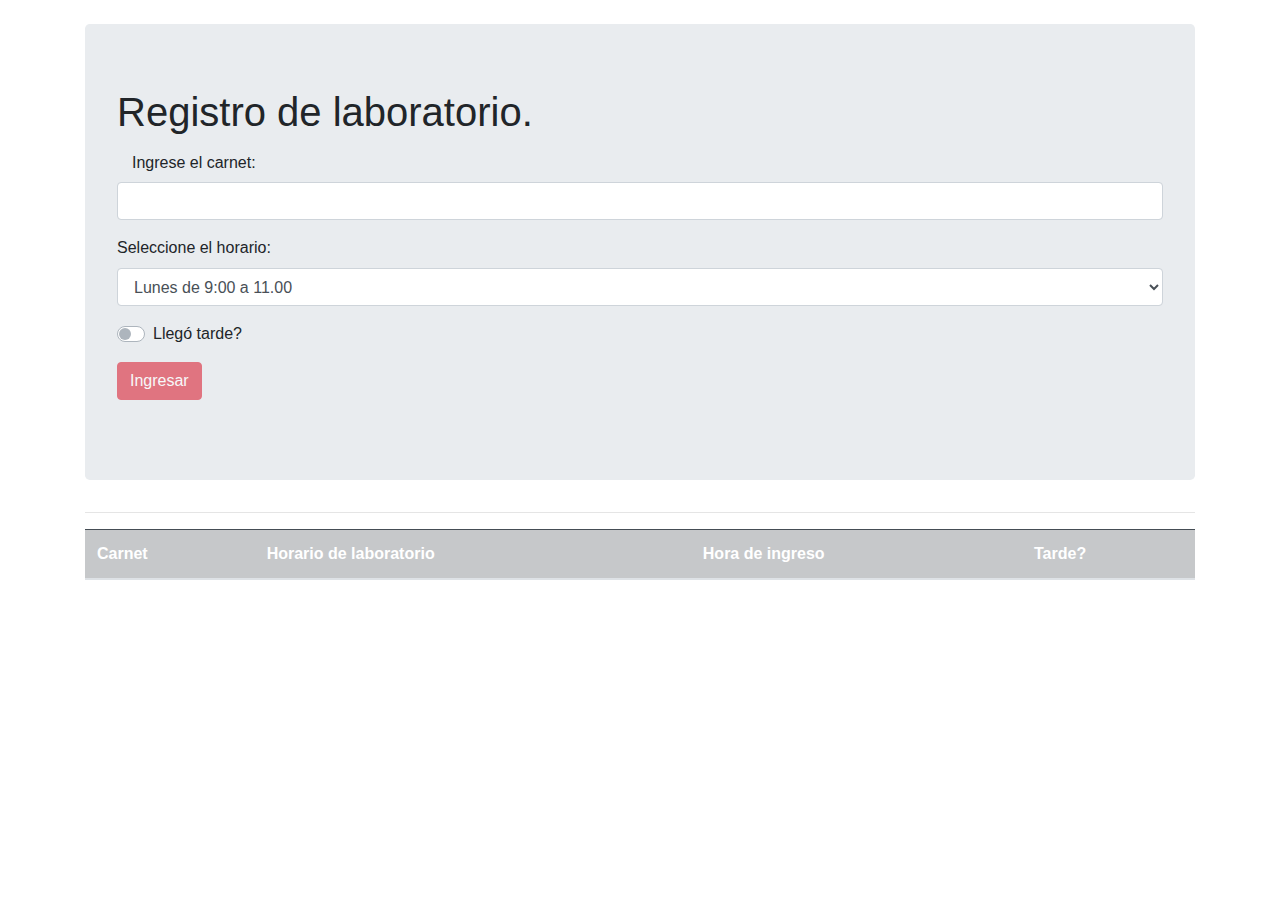
<file: Laboratorios/Laboratorio7/index.html>
<!DOCTYPE html>
<html lang="en">
  <head>
    <meta charset="UTF-8" />
    <meta name="viewport" content="width=device-width, initial-scale=1.0" />
    <meta http-equiv="X-UA-Compatible" content="ie=edge" />
    <link
      rel="stylesheet"
      href="https://stackpath.bootstrapcdn.com/bootstrap/4.3.1/css/bootstrap.min.css"
      integrity="sha384-ggOyR0iXCbMQv3Xipma34MD+dH/1fQ784/j6cY/iJTQUOhcWr7x9JvoRxT2MZw1T"
      crossorigin="anonymous"
    />
    <title>Register form</title>
  </head>
  <body>
    <div class="container">
      <br />
      <div class="jumbotron">
        <h1>
          Registro de laboratorio.
        </h1>

        <div class="form-group">
          <label for="carnet" class="col-sm-2 col-form-label"
            >Ingrese el carnet: </label
          ><br />
          <input
            class="form-control"
            type="text"
            name="carnet"
            id="carnet_field"
          />
        </div>

        <div class="form-group">
          <label for="schedule">Seleccione el horario:</label>
          <select name="schedule" class="form-control" id="schedule_field">
            <option>Lunes de 9:00 a 11.00</option>
            <option>Martes de 13:30 a 15:30</option>
            <option>Miércoles de 9:00 a 11.00</option>
            <option>Jueves de 13:30 a 15:30</option>
            <option>Viernes de 9:00 a 11.00</option>
            <option>Viernes de 15:30 a 17:30</option>
          </select>
        </div>

        <div class="form-group">
          <div class="custom-control custom-switch">
            <input
              type="checkbox"
              class="custom-control-input"
              id="late_switch"
            />
            <label class="custom-control-label" for="late_switch"
              >Llegó tarde?</label
            >
          </div>
        </div>

        <div class="form-group">
          <button type="button" class="btn btn-danger" id="submit_btn" disabled>
            Ingresar
          </button>
        </div>
      </div>

      <hr />

      <section>
        <table class="table table-hover">
          <thead>
            <tr class="table-dark">
              <th scope="col">Carnet</th>
              <th scope="col">Horario de laboratorio</th>
              <th scope="col">Hora de ingreso</th>
              <th scope="col">Tarde?</th>
            </tr>
          </thead>
          <tbody id="table_body"></tbody>
        </table>
      </section>
    </div>
  </body>
  <script src="./assets/main.js"></script>
</html>
</file>
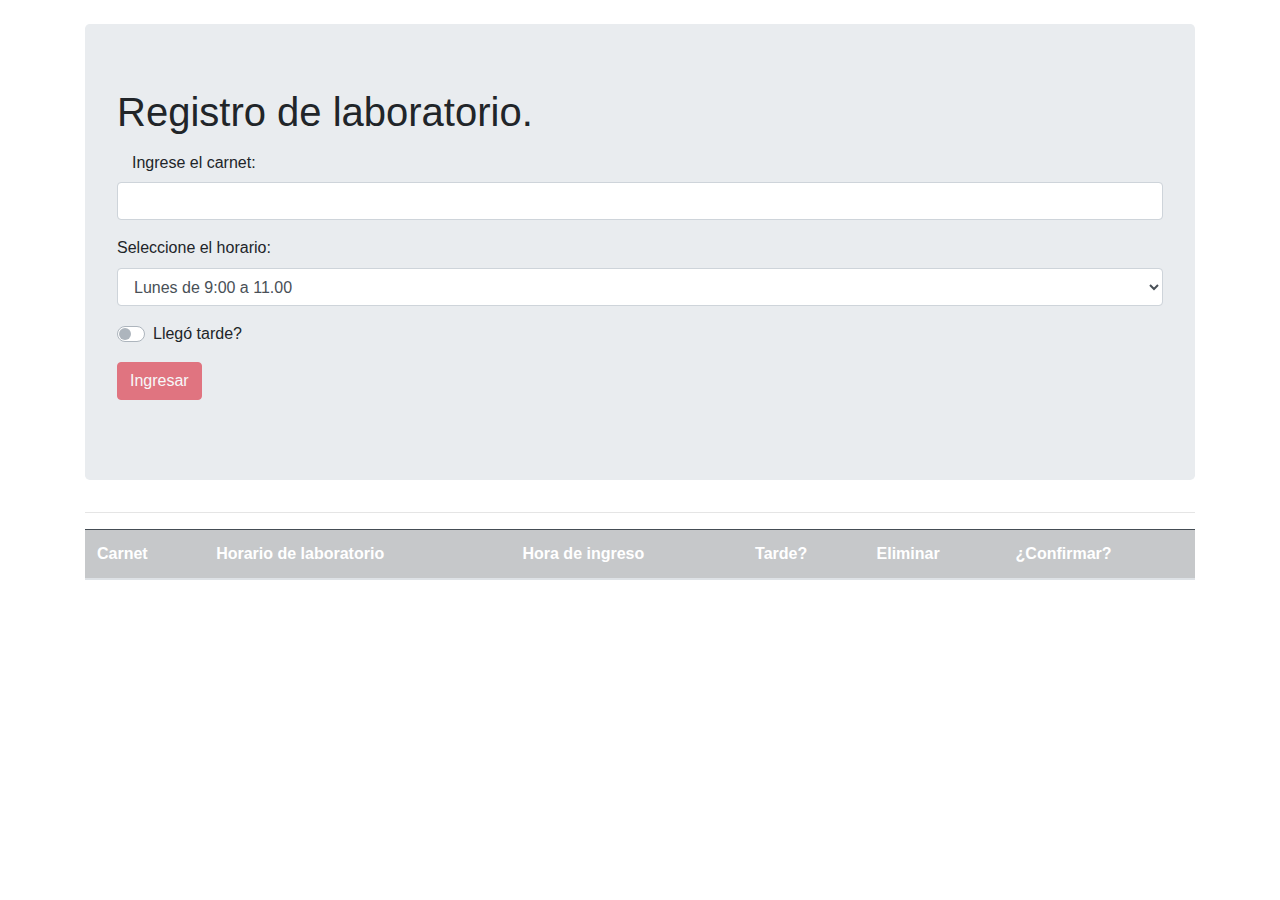
<file: Laboratorios/Laboratorio8/index.html>
<!DOCTYPE html>
<html lang="en">

<head>
  <meta charset="UTF-8" />
  <meta name="viewport" content="width=device-width, initial-scale=1.0" />
  <meta http-equiv="X-UA-Compatible" content="ie=edge" />
  <link rel="stylesheet" href="https://stackpath.bootstrapcdn.com/bootstrap/4.3.1/css/bootstrap.min.css"
    integrity="sha384-ggOyR0iXCbMQv3Xipma34MD+dH/1fQ784/j6cY/iJTQUOhcWr7x9JvoRxT2MZw1T" crossorigin="anonymous" />
  <title>Register form</title>
</head>

<body>
  <div class="container">
    <br />
    <div class="jumbotron">
      <h1>
        Registro de laboratorio.
      </h1>

      <div class="form-group">
        <label for="carnet" class="col-sm-2 col-form-label">Ingrese el carnet: </label><br />
        <input class="form-control" type="text" name="carnet" id="carnet_field" />
      </div>

      <div class="form-group">
        <label for="schedule">Seleccione el horario:</label>
        <select name="schedule" class="form-control" id="schedule_field">
          <option>Lunes de 9:00 a 11.00</option>
          <option>Martes de 13:30 a 15:30</option>
          <option>Miércoles de 9:00 a 11.00</option>
          <option>Jueves de 13:30 a 15:30</option>
          <option>Viernes de 9:00 a 11.00</option>
          <option>Viernes de 15:30 a 17:30</option>
        </select>
      </div>

      <div class="form-group">
        <div class="custom-control custom-switch">
          <input type="checkbox" class="custom-control-input" id="late_switch" />
          <label class="custom-control-label" for="late_switch">Llegó tarde?</label>
        </div>
      </div>

      <div class="form-group">
        <button type="button" class="btn btn-danger" id="submit_btn" disabled>
          Ingresar
        </button>
      </div>
    </div>

    <hr />

    <section>
      <table class="table table-hover">
        <thead>
          <tr class="table-dark">
            <th scope="col">Carnet</th>
            <th scope="col">Horario de laboratorio</th>
            <th scope="col">Hora de ingreso</th>
            <th scope="col">Tarde?</th>
            <th scope="col">Eliminar</th>
            <th scope="col">¿Confirmar?</th>
          </tr>
        </thead>
        <tbody id="table_body"></tbody>
      </table>
    </section>
  </div>
</body>
<script src="./assets/main.js"></script>

</html>
</file>
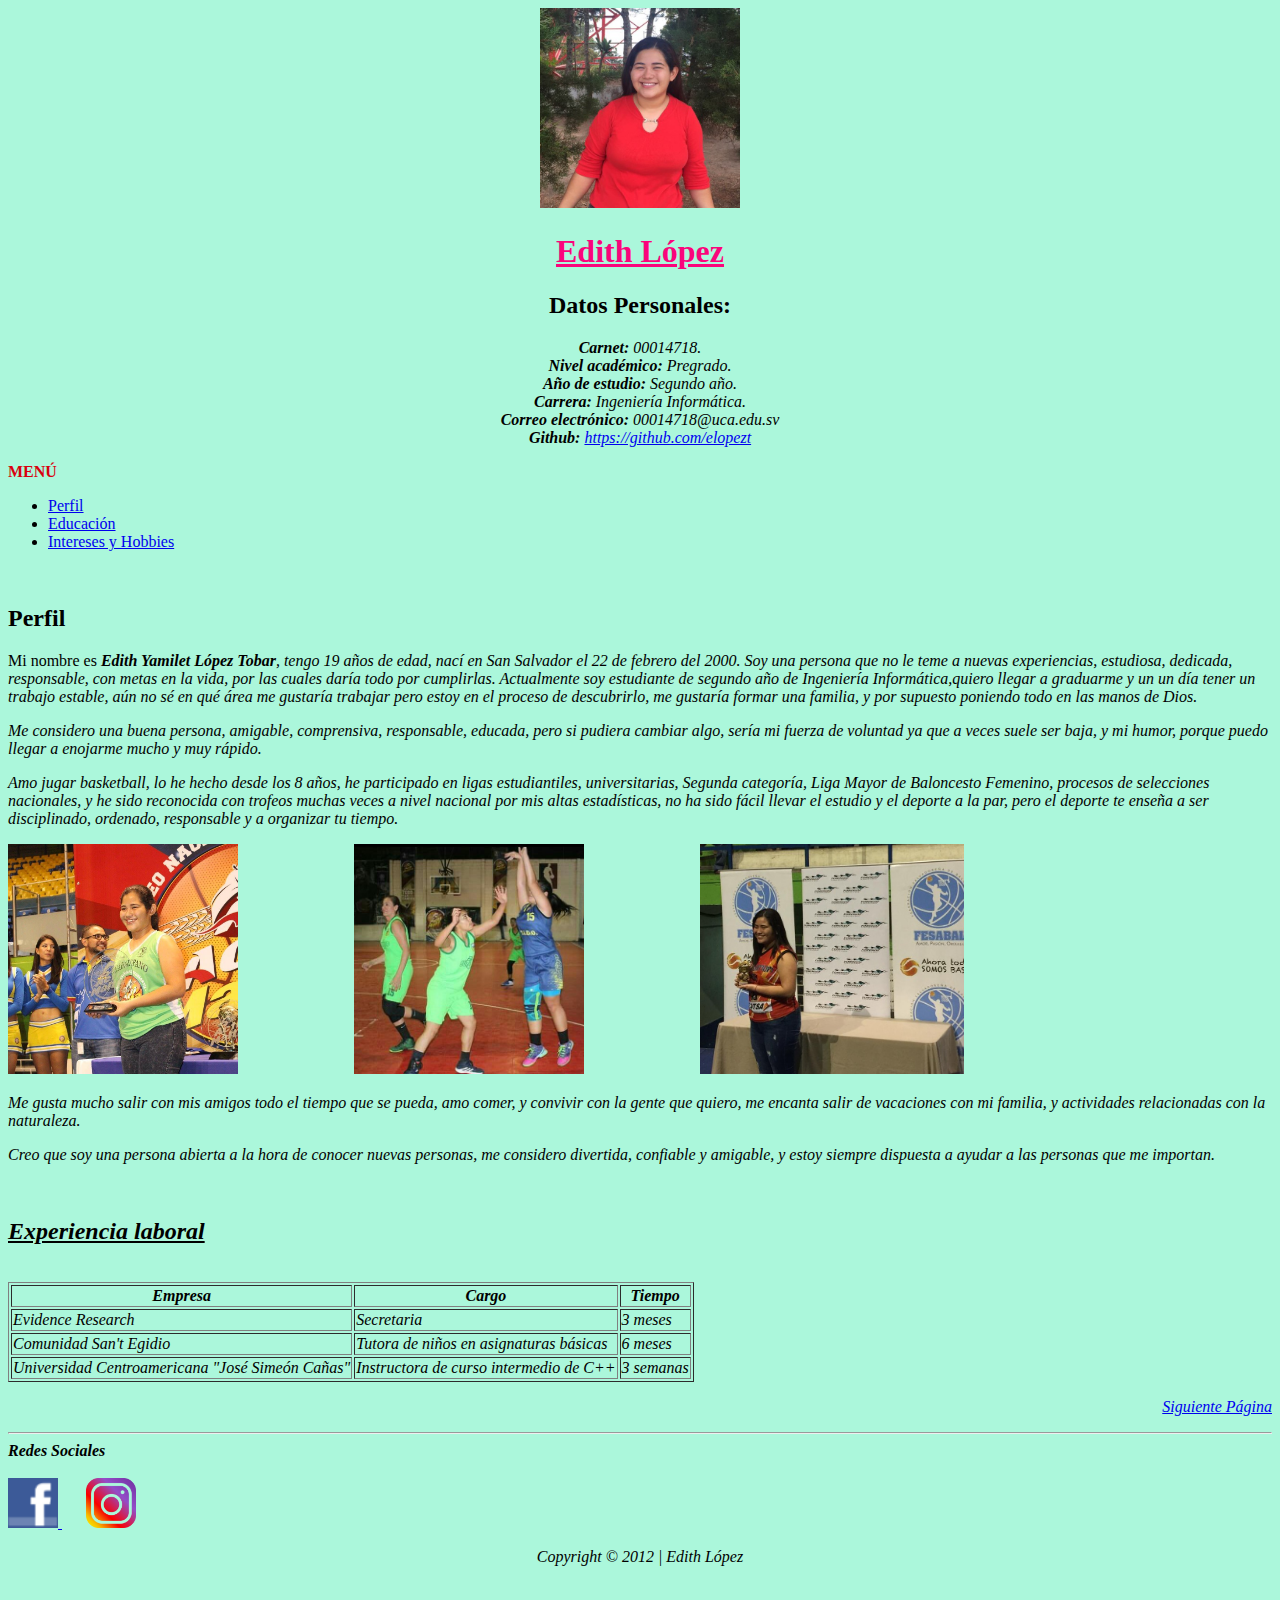
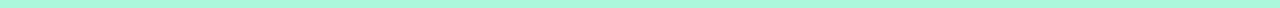
<file: Tarea1/Página1.html>
<!DOCTYPE html>
<html lang="en">

<head>
    <meta charset="UTF-8">
    <meta name="viewport" content="width=device-width, initial-scale=1.0">
    <meta http-equiv="X-UA-Compatible" content="ie=edge">
    <title>Curriculum Vitae</title>
</head>

<body bgcolor="#abf7db">
    <header align=center>
        <img src="/Tarea1/Imagenes y videos/69146755_867759913598266_2203474452283392000_n.jpg" width="200">
        <h1 style="color:#fa057b"><u>Edith López</u></h1>

        <div>
            <h2 align=center> Datos Personales:</h2>
            <p align=center>
                <em>
                    <b>Carnet:</b> 00014718. <br>
                    <b>Nivel académico:</b> Pregrado.<br>
                    <b>Año de estudio: </b>Segundo año.<br>
                    <b>Carrera:</b> Ingeniería Informática.<br>
                    <b>Correo electrónico:</b> 00014718@uca.edu.sv <br>
                    <b>Github:</b> <a href="https://github.com/elopezt">https://github.com/elopezt</a>
                </em>
            </p>
        </div>
    </header>

    <nav>
        <div>
            <p style="color:#d9000e"><b>MENÚ</b></p>
            <ul>
                <li>
                    <a href="/Tarea1/Página1.html">Perfil</a>
                </li>
                <li>
                    <a href="/Tarea1/Página2.html">Educación</a>
                </li>
                <li>
                    <a href="/Tarea1/Página3.html">Intereses y Hobbies</a>
                </li>
            </ul>
        </div>
    </nav>

    <br>
    <Main>

        <section>
            <h2>Perfil</h2>
            <article>
                <p>Mi nombre es <strong><em>Edith Yamilet López Tobar<em></strong>, tengo 19 años de edad, nací en San
                    Salvador
                    el 22 de febrero del
                    2000.
                    Soy una persona que no le teme a nuevas experiencias, estudiosa, dedicada, responsable, con metas
                    en la vida, por las cuales daría todo por cumplirlas. Actualmente soy estudiante de segundo año de
                    Ingeniería Informática,quiero llegar a graduarme y un un día tener un trabajo estable, aún no sé en
                    qué
                    área me gustaría trabajar pero estoy en el proceso de descubrirlo, me gustaría formar una familia, y
                    por
                    supuesto poniendo todo en las manos de Dios.</p>

                <p> Me considero una buena persona, amigable, comprensiva, responsable, educada, pero si pudiera cambiar
                    algo, sería mi fuerza de voluntad ya que a veces suele ser baja, y mi humor, porque puedo llegar a
                    enojarme mucho y muy rápido.</p>

                <p>Amo jugar basketball, lo he hecho desde los 8 años, he participado en ligas estudiantiles,
                    universitarias,
                    Segunda categoría, Liga Mayor de Baloncesto Femenino, procesos de selecciones nacionales, y he sido
                    reconocida
                    con trofeos muchas veces a nivel nacional por mis altas estadísticas, no ha sido fácil llevar el
                    estudio
                    y el deporte a la par, pero el deporte te enseña a ser disciplinado, ordenado, responsable y a
                    organizar
                    tu
                    tiempo.</p>

                <img src="/Tarea1/Imagenes y videos/15894985_1220536951368961_4225102605750397032_n.jpg" width="230">
                &nbsp; &nbsp; &nbsp; &nbsp; &nbsp;&nbsp; &nbsp; &nbsp; &nbsp; &nbsp;&nbsp; &nbsp; &nbsp; &nbsp; &nbsp;
                <img src="/Tarea1/Imagenes y videos/59334978_2185642351525078_4876052164713119744_n.jpg" width="230">
                &nbsp; &nbsp; &nbsp; &nbsp; &nbsp;&nbsp; &nbsp; &nbsp; &nbsp; &nbsp;&nbsp; &nbsp; &nbsp; &nbsp; &nbsp;
                <img src="/Tarea1/Imagenes y videos/premio.jpg" width="264">&nbsp; &nbsp; &nbsp; &nbsp;


                <p>Me gusta mucho salir con mis amigos todo el tiempo que se pueda, amo comer, y convivir con la gente
                    que
                    quiero, me encanta salir de vacaciones con mi familia, y actividades relacionadas con la naturaleza.
                </p>

                <p>Creo que soy una persona abierta a la hora de conocer nuevas personas, me considero divertida,
                    confiable
                    y amigable, y estoy siempre dispuesta a ayudar a las personas que me importan.</p>
            </article>
        </section>

        <br>

        <section>
            <h2><i><u>Experiencia laboral</u></i></h2><br>
            <table border="1">
                <tr>
                    <th>Empresa</th>
                    <th>Cargo</th>
                    <th>Tiempo</th>
                </tr>

                <tr>
                    <td> Evidence Research</td>
                    <td> Secretaria</td>
                    <td> 3 meses</td>
                </tr>

                <tr>
                    <td> Comunidad San't Egidio</td>
                    <td> Tutora de niños en asignaturas básicas</td>
                    <td> 6 meses</td>

                </tr>
                <tr>
                    <td> Universidad Centroamericana "José Simeón Cañas"</td>
                    <td> Instructora de curso intermedio de C++</td>
                    <td> 3 semanas</td>
                </tr>
            </table>
        </section>
    </Main>

    <div>
        <p align=right> <a href="/Tarea1/Página2.html"> Siguiente Página</a></p>
    </div>

    <hr>

    <footer>
        <b><em>Redes Sociales</em></b><br><br>

        <a href="https://www.facebook.com/edithlopez58" target="_blank"><img alt="Sigueme en Facebook"
                src="/Tarea1/Imagenes y videos/face.png" title="Sígueme en Facebook" width="50" />
        </a> &nbsp; &nbsp; &nbsp;

        <a href="https://instagram.com/edithlopez_15/" target="_blank"><img alt="Sigueme en Instagram" width="50"
                src="/Tarea1/Imagenes y videos/instagram-png-instagram-png-logo-1455.png" title="Sígueme en Instagram">
        </a>

        <p align=center>Copyright © 2012 | Edith López</p><br>
    </footer>
</body>

</html>
</file>
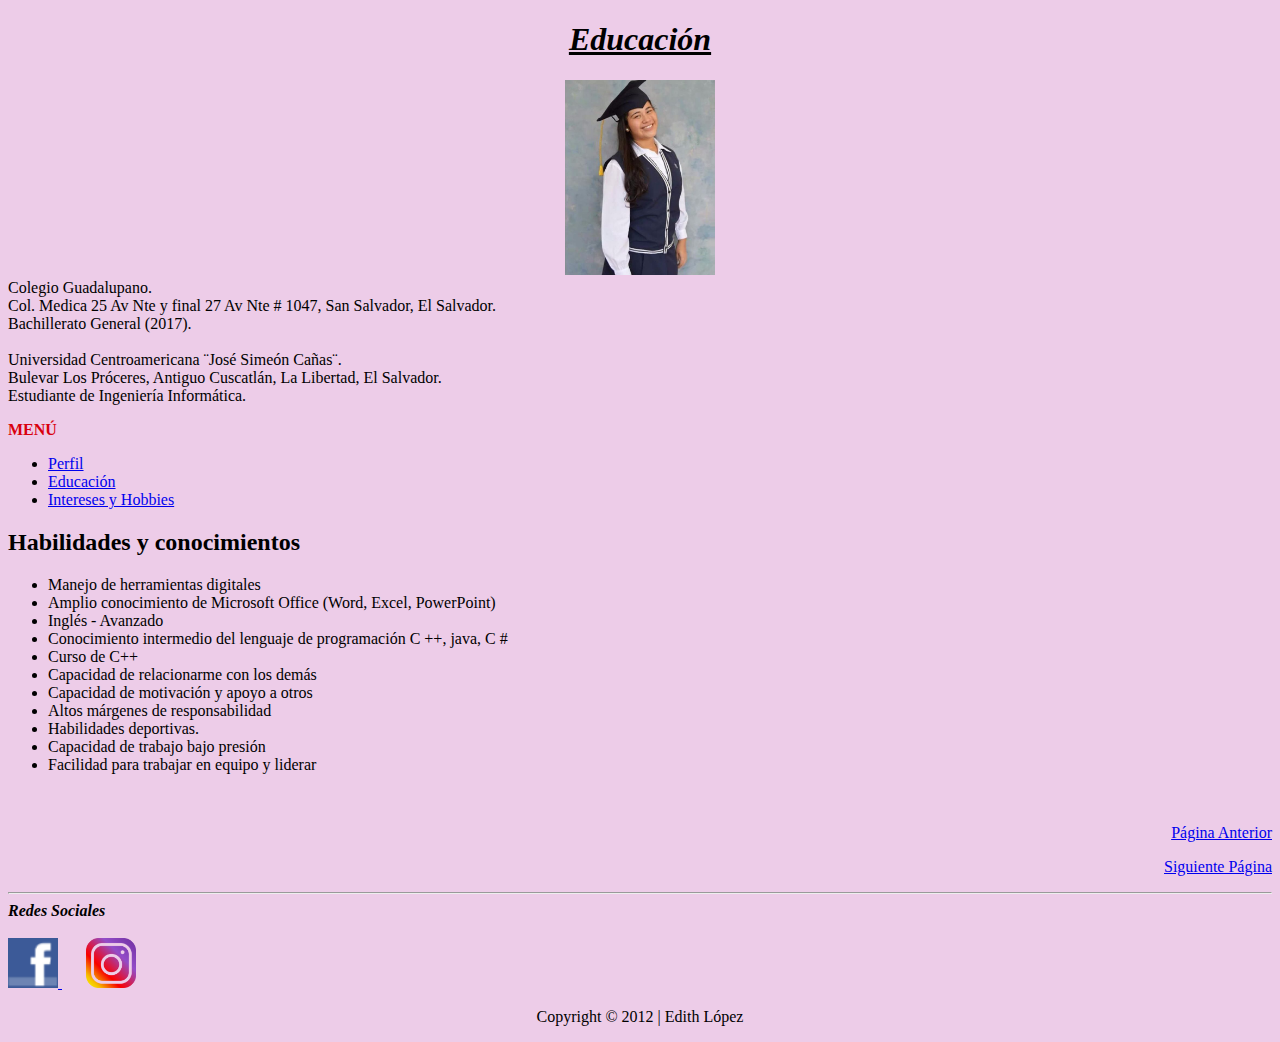
<file: Tarea1/Página2.html>
<!DOCTYPE html>
<html lang="en">

<head>
    <meta charset="UTF-8">
    <meta name="viewport" content="width=device-width, initial-scale=1.0">
    <meta http-equiv="X-UA-Compatible" content="ie=edge">
    <title>Educación</title>
</head>

<body bgcolor="#edcce8">

    <header align=center>

        <em><u>
                <h1>Educación</h1>
            </u></em>

        <img src="/Tarea1/Imagenes y videos/Edith.jpg" width="150">
    </header>

    <main>
        <section>
            <li>Colegio Guadalupano.<br>
                Col. Medica 25 Av Nte y final 27 Av Nte # 1047, San Salvador, El Salvador.<br>
                Bachillerato General (2017). </li>
            <br>
            <li> Universidad Centroamericana ¨José Simeón Cañas¨.<br>
                Bulevar Los Próceres, Antiguo Cuscatlán, La Libertad, El Salvador.<br>
                Estudiante de Ingeniería Informática.</li>
            </ul>
        </section>

        <nav>
            <p style="color:#d9000e"><b>MENÚ</b></p>
            <ul>
                <li><a href="/Tarea1/Página1.html">Perfil</a> </li>
                <li> <a href="/Tarea1/Página2.html">Educación</a></li>
                <li><a href="/Tarea1/Página3.html">Intereses y Hobbies</a></li>
            </ul>
        </nav>

        <div>
            <h2>Habilidades y conocimientos</h2>
            <ul>
                <li>Manejo de herramientas digitales</li>
                <li>Amplio conocimiento de Microsoft Office (Word, Excel, PowerPoint)</li>
                <li>Inglés - Avanzado</li>
                <li>Conocimiento intermedio del lenguaje de programación C ++, java, C #</li>
                <li>Curso de C++</li>
                <li>Capacidad de relacionarme con los demás</li>
                <li>Capacidad de motivación y apoyo a otros</li>
                <li>Altos márgenes de responsabilidad</li>
                <li>Habilidades deportivas.</li>
                <li>Capacidad de trabajo bajo presión</li>
                <li>Facilidad para trabajar en equipo y liderar</li>
            </ul>
        </div>
        <br>
    </main>

    <div>
        <p align=right> <a href="/Tarea1/Página1.html"> Página Anterior</a></p>
        <p align=right> <a href="/Tarea1/Página3.html"> Siguiente Página</a></p>
    </div>
    </section>

    <hr>

    <footer>
        <b><em>Redes Sociales</em></b><br><br>

        <a href="https://www.facebook.com/edithlopez58" target="_blank"><img alt="Sigueme en Facebook"
                src="/Tarea1/Imagenes y videos/face.png" title="Sígueme en Facebook" width="50">
        </a> &nbsp; &nbsp; &nbsp;

        <a href="https://instagram.com/edithlopez_15/" target="_blank"><img alt="Sigueme en Instagram" width="50"
                src="/Tarea1/Imagenes y videos/instagram-png-instagram-png-logo-1455.png" title="Sígueme en Instagram">
        </a>

        <p align=center>Copyright © 2012 | Edith López</p>
    </footer>
</body>

</html>
</file>
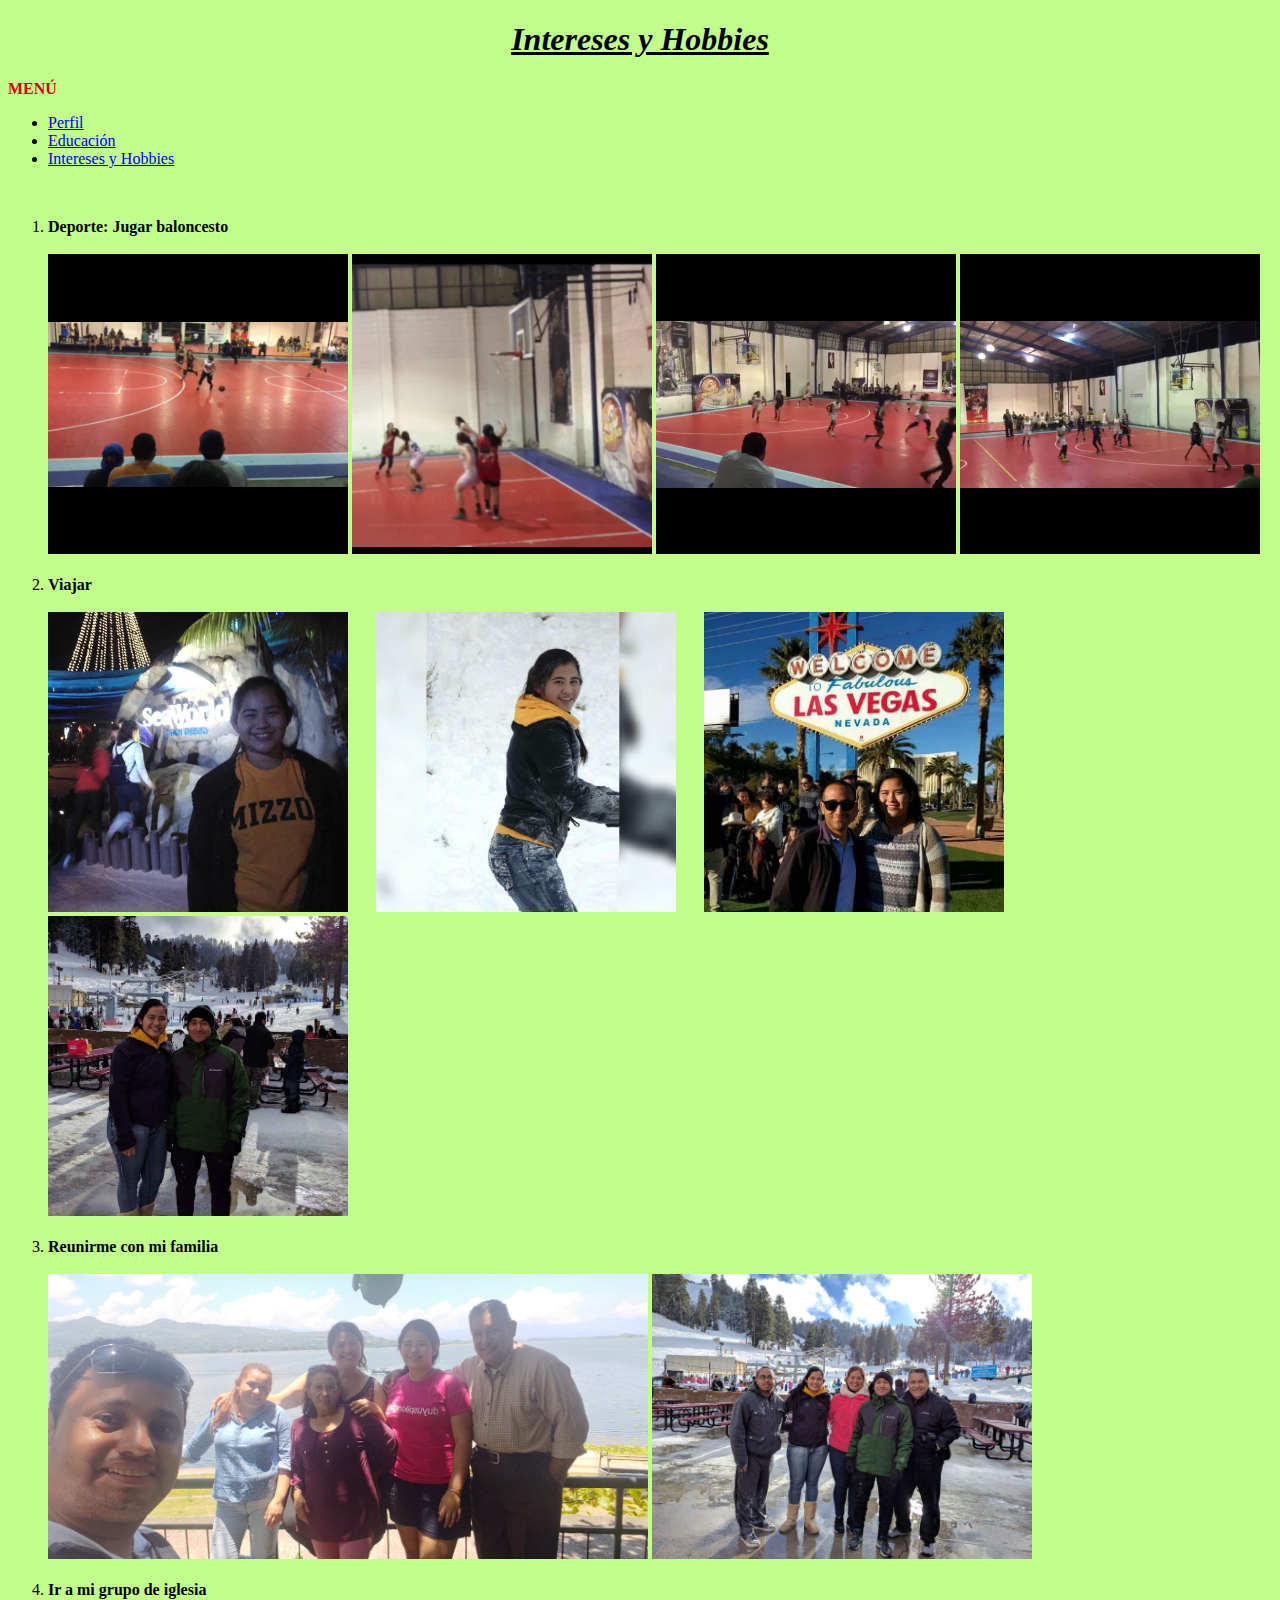
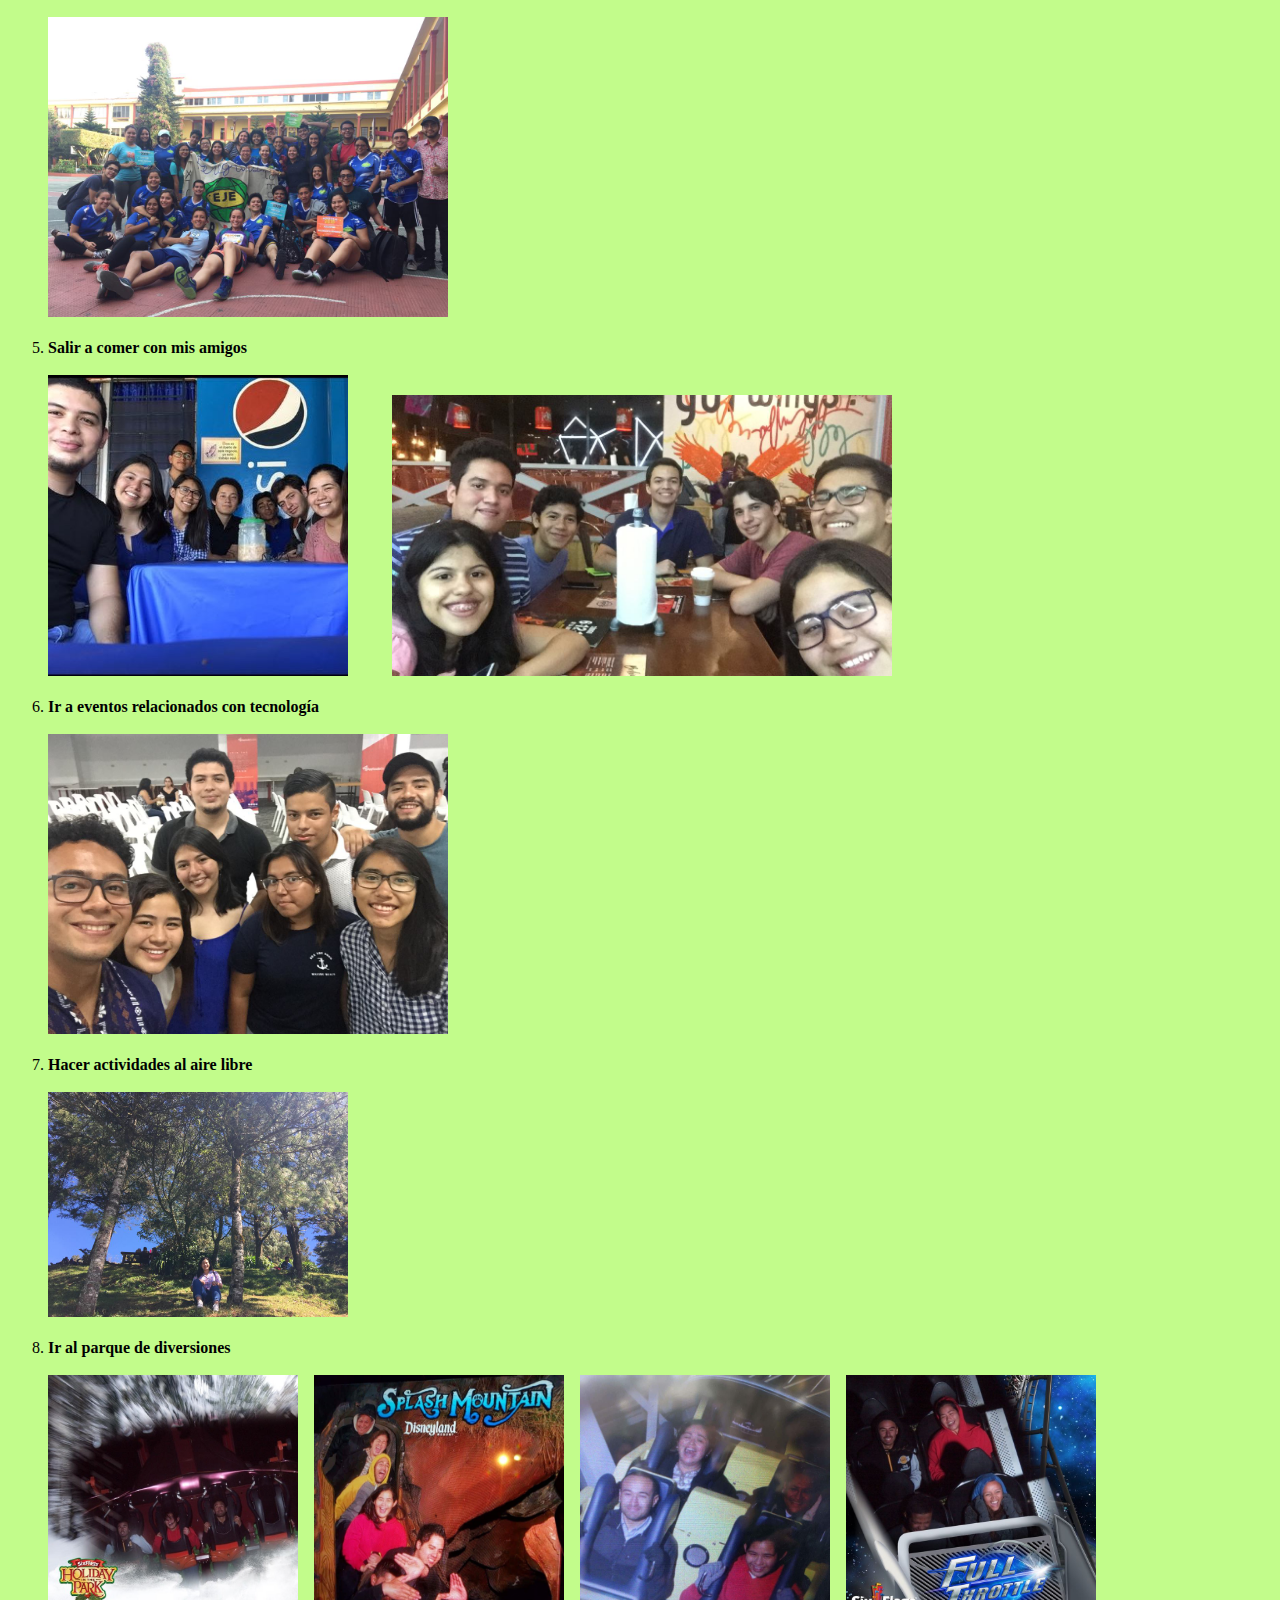
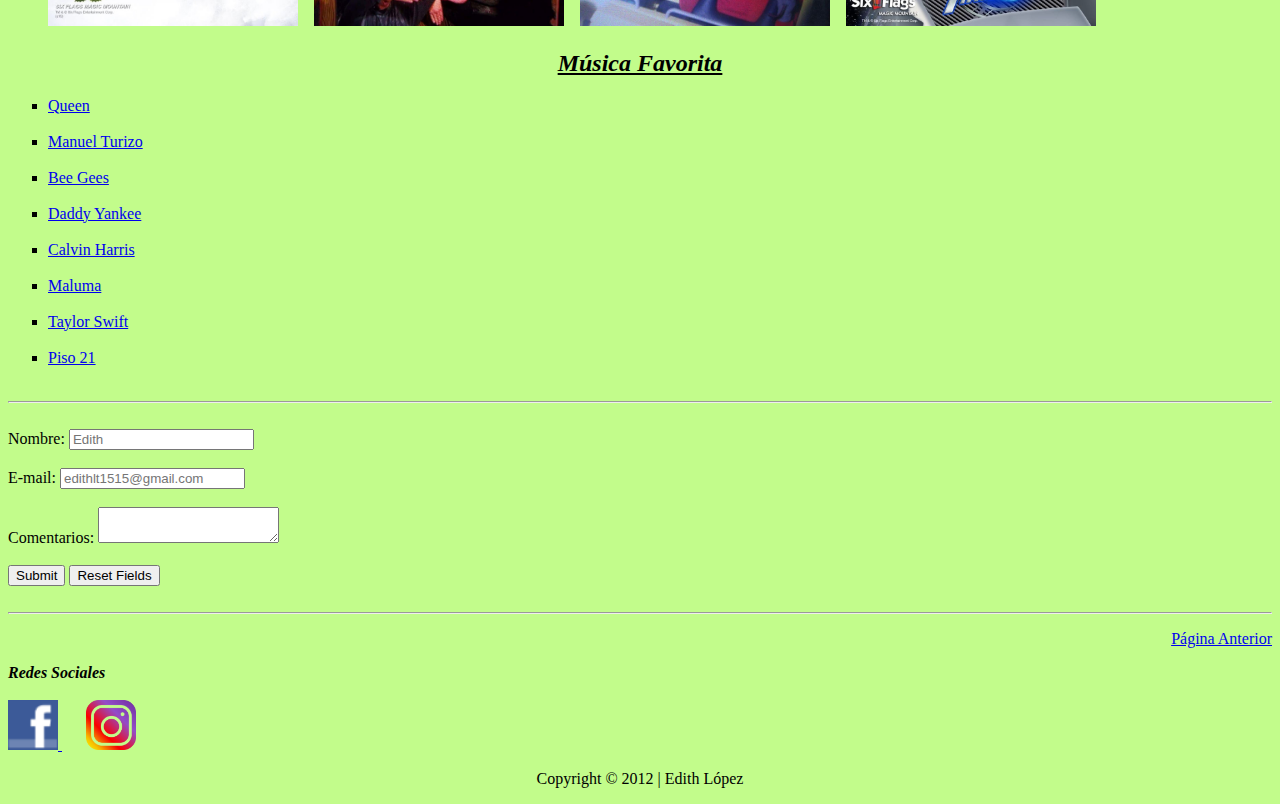
<file: Tarea1/Página3.html>
<!DOCTYPE html>
<html lang="en">

<head>
    <meta charset="UTF-8">
    <meta name="viewport" content="width=device-width, initial-scale=1.0">
    <meta http-equiv="X-UA-Compatible" content="ie=edge">
    <title>Intereses y Hobbies</title>
</head>

<body bgcolor="#c2fc8b">
    <header>
        <em>
            <h1 align=center><u>Intereses y Hobbies</u></h1>
        </em>

        <nav>
            <p style="color:#d9000e"><b>MENÚ</b></p>
            <ul>
                <li><a href="/Tarea1/Página1.html">Perfil</a> </li>
                <li> <a href="/Tarea1/Página2.html">Educación</a></li>
                <li><a href="/Tarea1/Página3.html">Intereses y Hobbies</a></li>
            </ul>
        </nav>
    </header>

    <br>
    <main>
        <section>
            <ol>
                <li><b>Deporte: Jugar baloncesto</b></li> <br>
                <embed src="/Tarea1/Imagenes y videos/WhatsApp Video 2019-08-26 at 6.23.36 PM.mp4" width="300"
                    height="300">
                <embed src="/Tarea1/Imagenes y videos/WhatsApp Video 2019-08-26 at 6.23.46 PM.mp4" width="300"
                    height="300">
                <embed src="/Tarea1/Imagenes y videos/vid3.mp4" width="300" height="300">
                <embed src="/Tarea1/Imagenes y videos/vid2.mp4" width="300" height="300">

                <br><br>

                <li><b>Viajar</b> </li> <br>
                <img src="/Tarea1/Imagenes y videos/68813078_382726332391467_4522415891979173888_n.jpg" width="300"
                    height="300"> &nbsp; &nbsp; &nbsp;
                <img src="/Tarea1/Imagenes y videos/69112835_1243331442513148_3157491120854794240_n.jpg" width="300">
                &nbsp; &nbsp; &nbsp;
                <img src="/Tarea1/Imagenes y videos/69052705_2386004138121693_3160573017587712000_n.jpg" width="300">
                &nbsp; &nbsp; &nbsp;
                <img src="/Tarea1/Imagenes y videos/69653894_754158215000423_2177731126980771840_n.jpg" width="300"
                    height="300">

                <br><br>

                <li><b>Reunirme con mi familia</b></li><br>
                <img src="/Tarea1/Imagenes y videos/WhatsApp Image 2019-08-25 at 8.14.43 PM.jpeg" width="600">
                <img src="/Tarea1/Imagenes y videos/familia.JPG " width="380">

                <br><br>

                <li><b>Ir a mi grupo de iglesia</b><br> </li><br>
                <img src="/Tarea1/Imagenes y videos/iglesia.jpg" width="400">

                <br><br>

                <li><b>Salir a comer con mis amigos</b></li><br>
                <img src="/Tarea1/Imagenes y videos/comer.jpg" width="300"> &nbsp; &nbsp; &nbsp; &nbsp; &nbsp;
                <img src="/Tarea1/Imagenes y videos/comer1.jpg" width="500">

                <br><br>

                <li><b>Ir a eventos relacionados con tecnología</b></li><br>
                <img src="/Tarea1/Imagenes y videos/eventos.jpg" width="400">

                <br><br>

                <li><b>Hacer actividades al aire libre</b></li><br>
                <img src="/Tarea1/Imagenes y videos/parqueairelibre.jpg" width="300">

                <br><br>

                <li><b>Ir al parque de diversiones</b></li><br>
                <img src="/Tarea1/Imagenes y videos/parque.jpg" width="250">&nbsp; &nbsp;
                <img src="/Tarea1/Imagenes y videos/parque1.JPG" width="250">&nbsp; &nbsp;
                <img src="/Tarea1/Imagenes y videos/parque2.JPG" width="250">&nbsp; &nbsp;
                <img src="/Tarea1/Imagenes y videos/parque3.jpg" width="250">
            </ol>
        </section>

        <section>
            <h2 align=center><u><i>Música Favorita</i></u></h2>
            <ul>
                <li type="square"> <a href="https://www.youtube.com/watch?v=a01QQZyl-_I" target="_blank">Queen</a></li>
                <br>
                <li type="square"> <a href="https://www.youtube.com/watch?v=VYtJAuoZxcc" target="_blank">Manuel
                        Turizo</a></li> <br>
                <li type="square"> <a href="https://www.youtube.com/watch?v=XpqqjU7u5Yc" target="_blank">Bee Gees</a>
                </li> <br>
                <li type="square"> <a href="https://www.youtube.com/watch?v=sGIm0-dQd8M" target="_blank">Daddy
                        Yankee</a></li> <br>
                <li type="square"> <a href="https://www.youtube.com/watch?v=ebXbLfLACGM" target="_blank">Calvin
                        Harris</a></li> <br>
                <li type="square"> <a href="https://www.youtube.com/watch?v=iMEhjsiHbwM" target="_blank">Maluma</a></li>
                <br>
                <li type="square"> <a href="https://www.youtube.com/watch?v=nfWlot6h_JM" target="_blank">Taylor
                        Swift</a></li> <br>
                <li type="square"> <a href="https://www.youtube.com/watch?v=0yruvXjYoUo" target="_blank">Piso 21</a>
                </li> <br>
            </ul>
        </section>

        <hr>
        <br>

        <section>
            <form action="form.html" method="GET">
                <label for="name">Nombre:</label>
                <input type="text" id="name" placeholder="Edith" required><br><br>

                <label for="mail">E-mail:</label>
                <input type="email" id="mail" placeholder="edithlt1515@gmail.com"><br><br>

                <label for="msg">Comentarios:</label>
                <textarea id="msg" required></textarea><br><br>

                <label><input type="submit" name="submitButton" value="Submit"> <input type="reset" name="resetButton"
                        value="Reset Fields"> </label><br>
            </form>
        </section>

        <br>
        <hr>
    </main>

    <div>
        <p align=right> <a href="/Tarea1/Página2.html"> Página Anterior</a></p>
    </div>

    <footer>

        <b><em>Redes Sociales</em></b><br><br>
        <a href="https://www.facebook.com/edithlopez58" target="_blank"><img alt="Sigueme en Facebook"
                src="/Tarea1/Imagenes y videos/face.png" title="Sígueme en Facebook" width="50">
        </a> &nbsp; &nbsp; &nbsp;

        <a href="https://instagram.com/edithlopez_15/" target="_blank"><img alt="Sigueme en Instagram" width="50"
                src="/Tarea1/Imagenes y videos/instagram-png-instagram-png-logo-1455.png" title="Sígueme en Instagram">
        </a>

        <p align=center>Copyright © 2012 | Edith López</p>

    </footer>


</body>

</html>
</file>
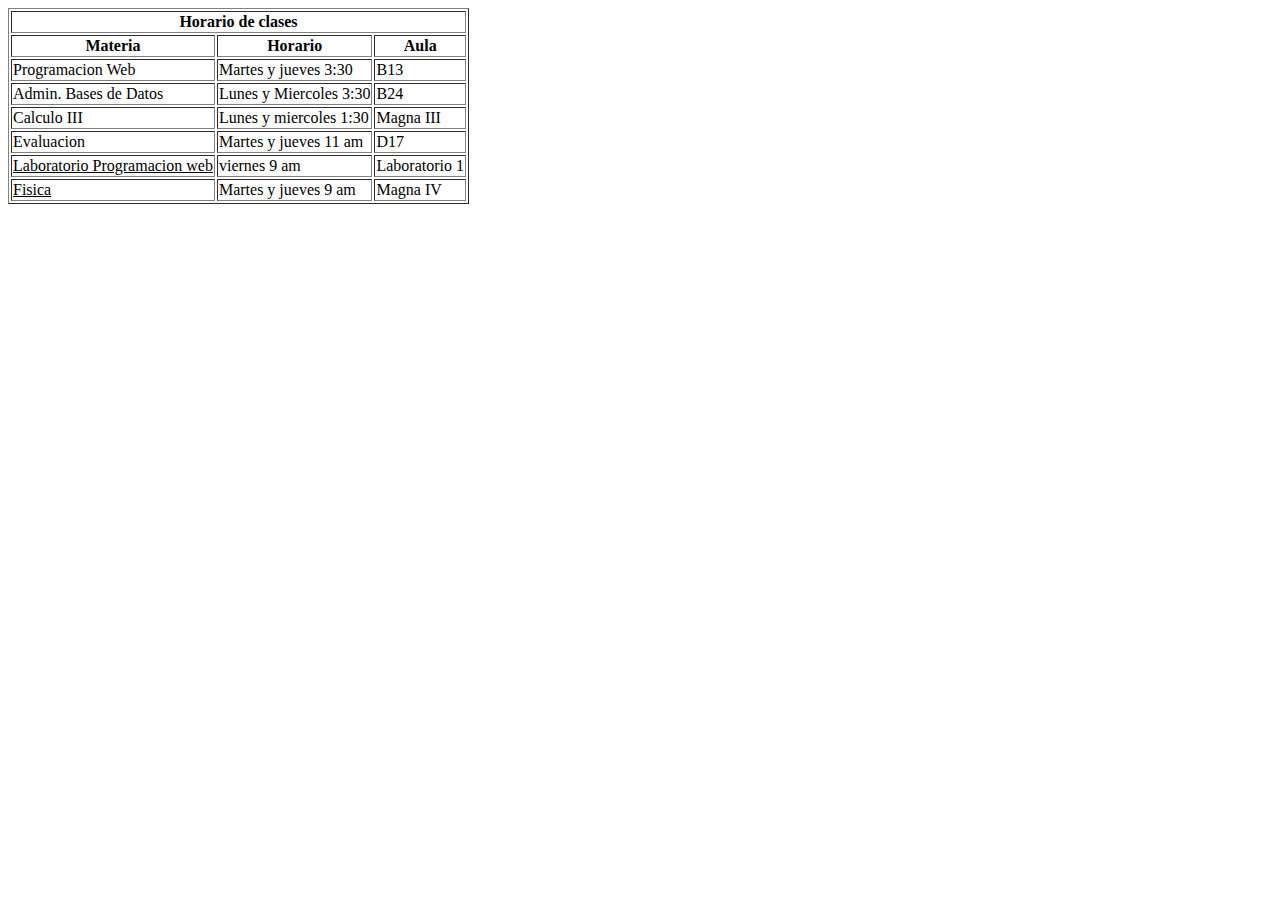
<file: Laboratorios/Laboratorio1/Ej2.html>
<!DOCTYPE html>
<html lang="en">
<head>
    <meta charset="UTF-8">
    <meta name="viewport" content="width=device-width, initial-scale=1.0">
    <meta http-equiv="X-UA-Compatible" content="ie=edge">
    <title>Document</title>
</head>
<body>
    <table border="1">
<tr ><th colspan="3">Horario de clases</th></tr>
        <tr>
            <th>Materia</th>
            <th>Horario</th>
            <th>Aula</th>
        </tr>

        <tr>
                <td>Programacion Web</td>
      <td>Martes y jueves 3:30</td>
      <td>B13</td>
            </tr>

            <tr>
                    <td>Admin. Bases de Datos</td>
                    <td>Lunes y Miercoles 3:30</td>
                    <td>B24</td>

            </tr>
          <tr>
                <td>Calculo III</td>
                <td>Lunes y miercoles 1:30</td>
                <td>Magna III</td>
          </tr>
          
          <tr>
            <td>Evaluacion </td>
            <td>Martes y jueves 11 am</td>
            <td>D17</td>
            </tr>

        <tr>
            <td><u>Laboratorio Programacion web </u> </td>
            <td>viernes 9 am</td>
            <td>Laboratorio 1</td>
        </tr>

        <tr>
                <td><u>Fisica</u> </td>
                <td>Martes y jueves 9 am</td>
                <td>Magna IV</td>
            </tr>
    </table>
</body>
</html>
</file>
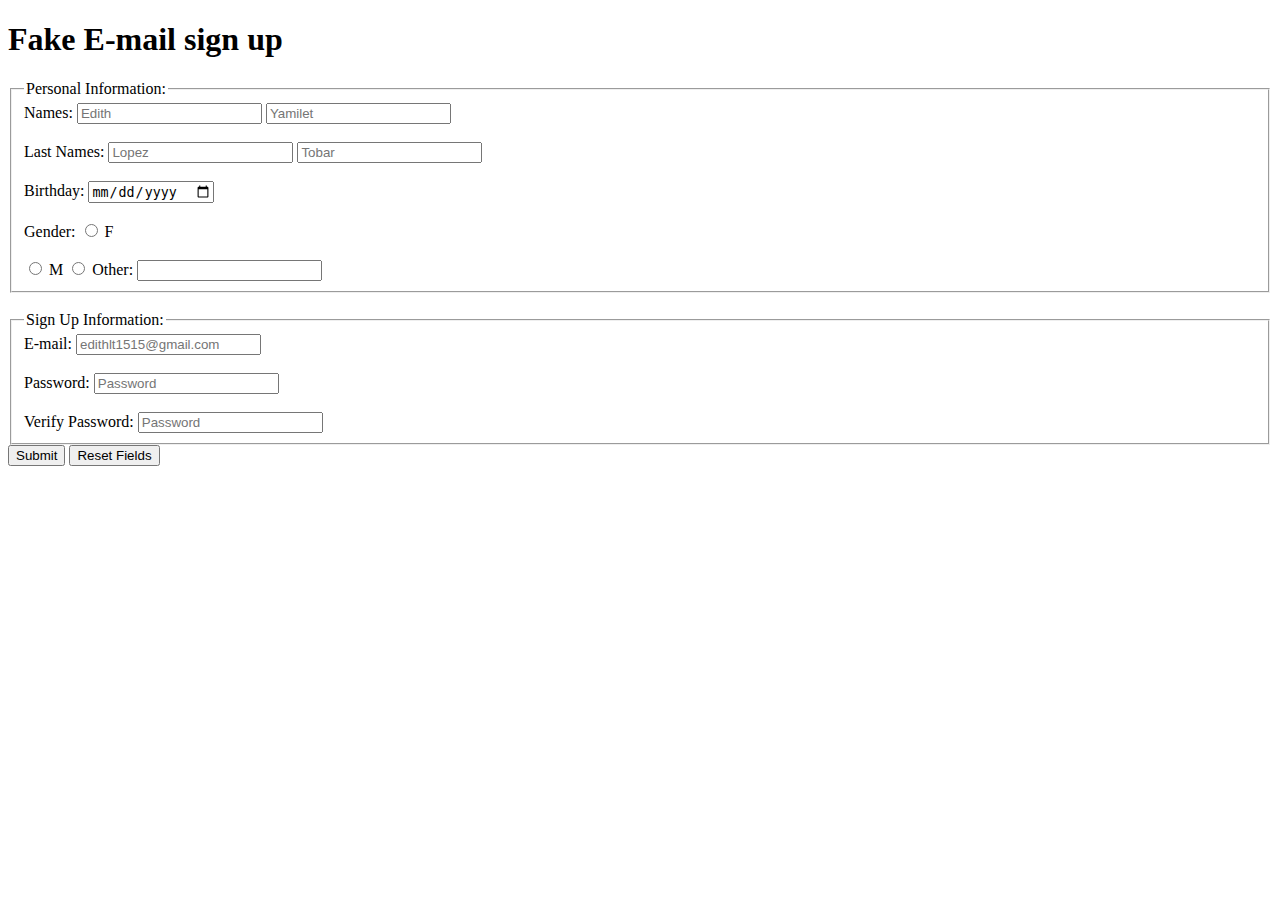
<file: Laboratorios/Laboratorio1/Ej3.html>
<!DOCTYPE html>
<html>
<head>
	<h1> <b> Fake E-mail sign up </b> </h1>
<title>Fake E-mail sign up</title>
<meta charset="UTF-8">
</head>
<body>
  <form action="form.html" method="GET">
   <fieldset>
       <legend>
       Personal Information:
       </legend>

	  <label> Names: </label> <input type="text" name="Names" placeholder="Edith"> <input type="text" placeholder="Yamilet">
	  <br><br><label> Last Names:</label> <input type="text" name="Last Names" placeholder="Lopez"> <input type="text" placeholder="Tobar">   
	  <br><br><label> Birthday:</label> <input type ="date">
      <br><br> <label>Gender:</label> <input type="radio" name="radio1" value="F"> F
      <br><br><input type="radio" name="radio1" value="M"> M
		<input type="radio" name="radio1" value="Other"> Other: <input type="text" name="plainText">
   </fieldset>
   <br>
   <fieldset>
	   <legend>
		   Sign Up Information:
	   </legend>
	
	   <label> E-mail:</label> <input type="text" name:"E-mail" placeholder="edithlt1515@gmail.com">
       <br><br><label> Password: </label><input type="password" name:"Password" placeholder="Password">
       <br><br> <label> Verify Password: </label><input type="password" name:"Verify Password" placeholder="Password"> 
	</fieldset>

	<label><input type="submit" name="submitButton" value="Submit"> <input type="reset" name="resetButton" value="Reset Fields"> </label>
 </form>
</body>
</html>
</file>
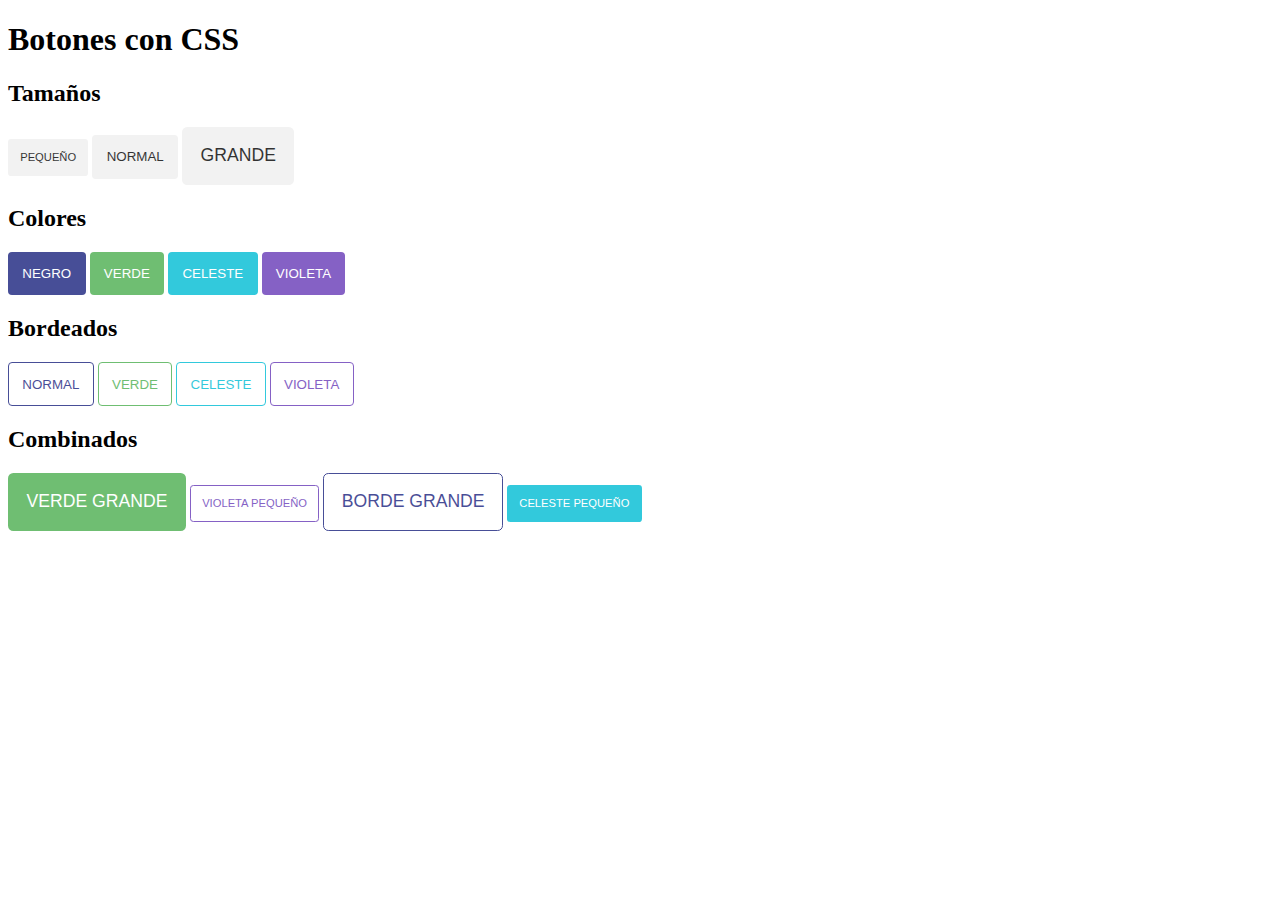
<file: Laboratorios/Laboratorio2/Ejercicio2/Ejercicio2.html>
<!DOCTYPE html>
<html lang="en">
<head>
    <meta charset="UTF-8">
    <meta name="viewport" content="width=device-width, initial-scale=1.0">
    <meta http-equiv="X-UA-Compatible" content="ie=edge">

    <link rel="stylesheet" href="Ejercicio2.css">

    <title>Botones</title>
</head>
<body>
    <h1>
        Botones con CSS
    </h1>

    <section>
        <h2>
            Tamaños
        </h2>

        <button class="btn small">Pequeño</button>
        <button class="btn ">Normal</button>
        <button class="btn big">Grande</button>
    </section>

    <section>
        <h2>
            Colores
        </h2>

        <button class="btn black"> Negro</button>
        <button class="btn green"> Verde</button>
        <button class="btn sky"> Celeste</button>
        <button class="btn purple"> Violeta</button>
    </section>

    <section>
        <h2>
            Bordeados
        </h2>

        <button class="btn border">Normal</button>
        <button class="btn border green"> Verde</button>
        <button class="btn border sky"> Celeste</button>
        <button class="btn border purple"> Violeta</button>
    </section>

    <h2>
        Combinados
    </h2>
    
    <button class="btn green big"> Verde Grande</button>
    <button class="btn border purple small">Violeta pequeño</button>
    <button class="btn border big">Borde grande</button>
    <button class="btn small sky">Celeste pequeño</button>
</body>
</html>
</file>
<file: Laboratorios/Laboratorio2/Ejercicio2/Ejercicio2.css>
/***************************************************
    ** Sin modificar el HTML dado, aplique todas las **
    ** reglas solicitadas                            **
    ** PAra todos los selectores asegurar que los    **
    ** botones tengan la clase btn                   **
    ***************************************************/

/*
        Sección General
        Para los botones con la clase btn:
            -Borde solido de 1px, color trasparente
            -Radio de borde 0.3em
            -Sin sombra
            -padding interno de 1em:
            -opacidad de 0.8
            -Trasformar automáticamente el texto a mayúscula
            
        Opcional:
            -Aplicar en hover opacidad al 1.0
    */

.btn {
  border: solid transparent 1px;
  border-radius: 0.3em;
  box-shadow: none;
  padding: 1em;
  opacity: 0.8;
  text-transform: uppercase;
}

.btn.hover {
  opacity: 1;
}

/*
        Sección Tamaños
        
        Para los botones con clases btn y small:
            -Tamaño de fuente de 0.7em
        
        Para los botones con clases btn y big:
            -Tamaño de fuente de 1.1em
    */
.btn.small {
  font-size: 0.7em;
}

.btn.big {
  font-size: 1.1em;
}
/*
        Sección Colores

        Para todos los botones ccon clases referentes a colores:
            -black: Fondo #1A237E; color de texto blanco
            -green: Fondo #4CAF50; color de texto blanco
            -sky: Fondo #00BCD4; color de texto blanco
            -purple: Fondo #673AB7; color de texto blanco
    */

.btn.black {
  background-color: #1a237e;
  color: white;
}

.btn.green {
  background-color: #4caf50;
  color: white;
}

.btn.sky {
  background-color: #00bcd4;
  color: white;
}

.btn.purple {
  background-color: #673ab7;
  color: white;
}
/*
        Sección Bordes

        Para los botones btn con la clase border, en general;
            -Fondo transparente
            -Color de borde y texto -> #1A237E

        Para los botones btn border que impliquen colores:
            -green: Color de borde y texto -> #4CAF50
            -sky: Color de borde y texto -> #00BCD4
            -purple: Color de borde y texto -> #673AB7
    */

.btn.border {
  background: transparent;
  border-color: #1a237e;
  color: #1a237e;
}

.btn.border.green {
  border-color: #4caf50;
  color: #4caf50;
}

.btn.border.sky {
  border-color: #00bcd4;
  color: #00bcd4;
}

.btn.border.purple {
  border-color: #673ab7;
  color: #673ab7;
}
</file>
